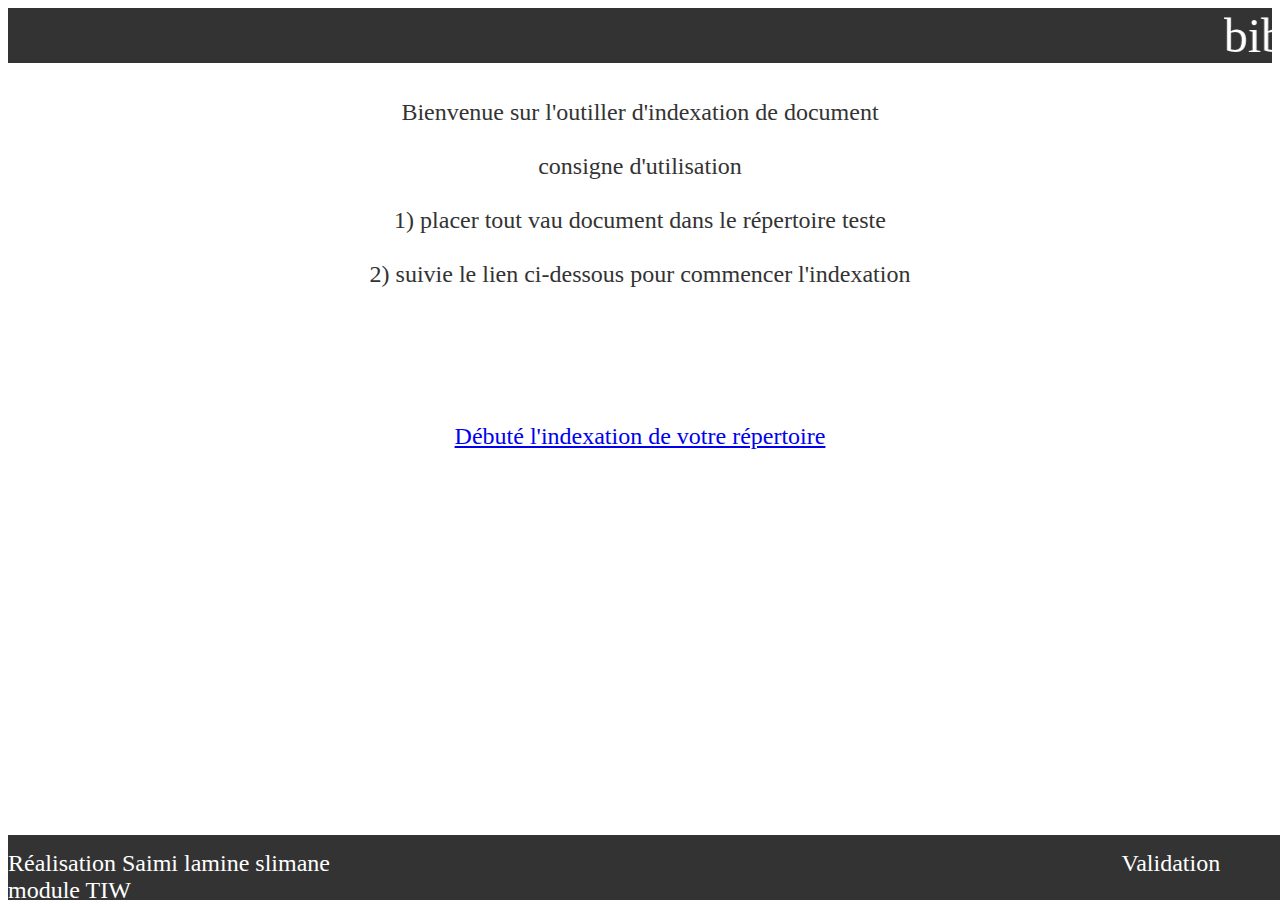
<file: Module_Indexation/View/index.html>
<!DOCTYPE html PUBLIC "-//W3C//DTD XHTML 1.0 Transitional//EN" "http://www.w3.org/TR/xhtml1/DTD/xhtml1-transitional.dtd">
<html xmlns="http://www.w3.org/1999/xhtml">
<head>
<meta http-equiv="Content-Type" content="text/html; charset=iso-8859-1" />
<title>Document sans nom</title>

</head>

<body>

<header style="background:#333333;color:white;">
 <marquee>
<font size="+4"> bibliotheque de documents universit� paris 8 </font>
</marquee>
  
  
</header>

<center>
<br/><br/>
<font size="5" color="#333333" face="Times New Roman, Times, serif" >Bienvenue sur l'outiller d'indexation de document  
<br/>
<br/>
consigne d'utilisation
<br/><br/>
1) placer tout vau document dans le r�pertoire teste 

<br/><br/>
2) suivie le lien ci-dessous pour commencer l'indexation 
<br/><br/><br/><br/><br/><br/>
<a href="lirecorpus.php">D�but� l'indexation de votre r�pertoire</a>
</font> 


</center>
<br/>
<footer style="background:#333333;

position:absolute;

bottom:0;

width:100%;

padding-top:15px;

height:50px;"> <font size="+2" color="#FFFFFF"> R�alisation Saimi lamine slimane &nbsp; &nbsp; &nbsp;&nbsp;&nbsp;&nbsp;&nbsp;&nbsp;&nbsp;&nbsp;&nbsp;&nbsp;&nbsp;&nbsp;&nbsp;&nbsp;&nbsp;&nbsp;&nbsp;&nbsp;&nbsp;&nbsp;&nbsp;&nbsp;&nbsp;&nbsp;&nbsp;&nbsp;&nbsp;&nbsp;&nbsp;&nbsp;&nbsp;&nbsp;&nbsp;&nbsp;&nbsp;&nbsp;&nbsp;&nbsp;&nbsp;&nbsp;&nbsp;&nbsp;&nbsp;&nbsp;&nbsp;&nbsp;&nbsp;&nbsp;&nbsp;&nbsp;&nbsp;&nbsp;&nbsp;&nbsp;&nbsp;&nbsp;&nbsp;&nbsp;&nbsp;&nbsp;&nbsp;&nbsp;&nbsp;&nbsp;&nbsp;&nbsp;&nbsp;&nbsp;&nbsp;&nbsp;&nbsp;&nbsp;&nbsp;&nbsp;&nbsp;&nbsp;&nbsp;&nbsp;&nbsp;&nbsp;&nbsp;&nbsp;&nbsp;&nbsp;&nbsp;&nbsp;&nbsp;&nbsp;&nbsp;&nbsp;&nbsp;&nbsp;&nbsp;&nbsp;&nbsp;&nbsp;&nbsp;&nbsp;&nbsp;&nbsp;&nbsp;&nbsp;&nbsp;&nbsp;&nbsp;&nbsp;&nbsp;&nbsp;&nbsp;&nbsp;&nbsp;&nbsp;&nbsp;&nbsp;&nbsp;&nbsp;&nbsp;&nbsp;&nbsp;&nbsp;&nbsp;&nbsp;&nbsp;&nbsp;&nbsp;&nbsp  Validation module TIW </font> 
</body>
</html>
</file>
